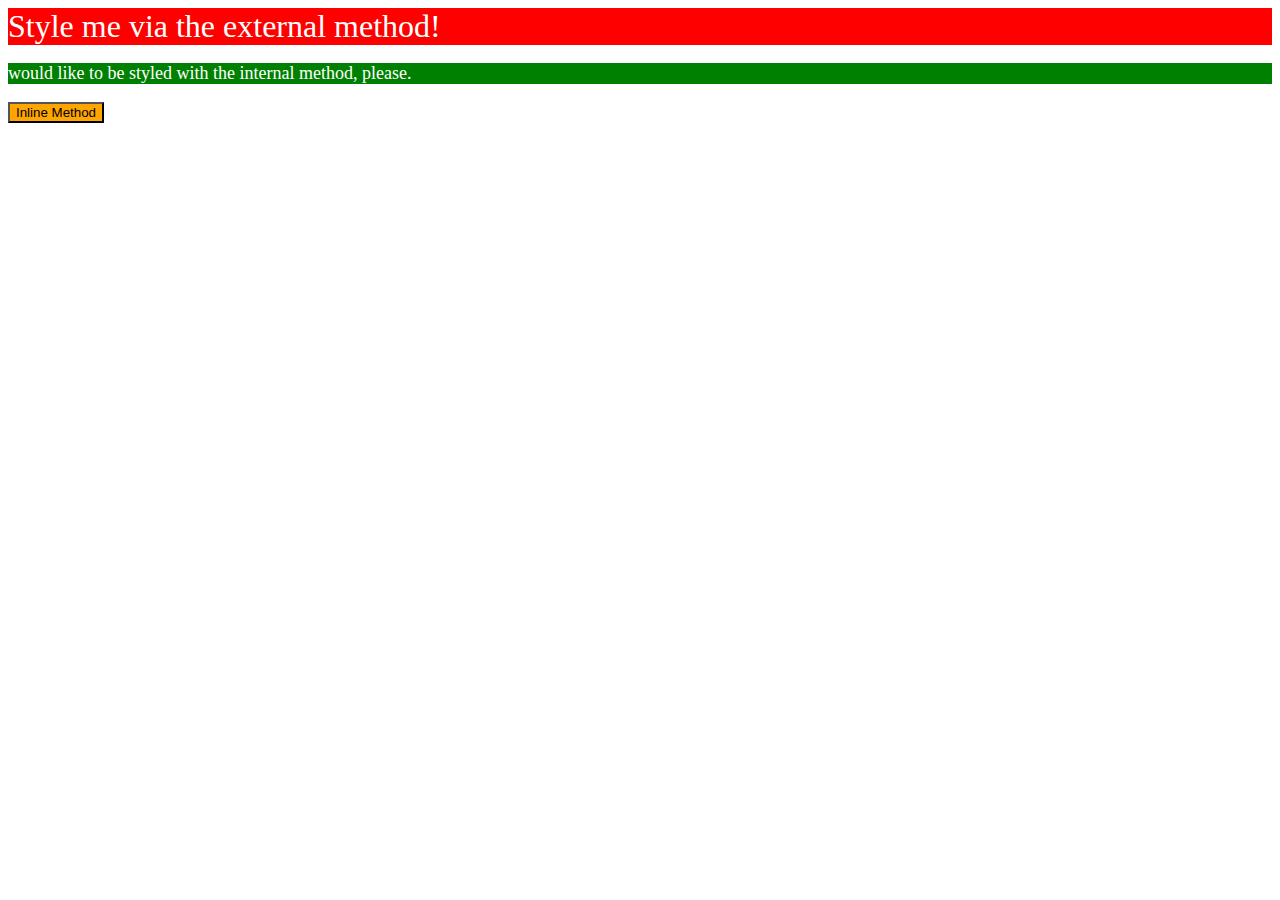
<file: foundations/intro-to-css/01-css-methods/index.html>
<!DOCTYPE html>
<html lang="en">
  <head>
    <meta charset="UTF-8">
    <meta http-equiv="X-UA-Compatible" content="IE=edge">
    <meta name="viewport" content="width=device-width, initial-scale=1.0">
    <link rel="stylesheet" href="style.css">
    <style>
      p{
        background-color: green;
        color: white;
        font-size: 18px;
      }
    </style>
    <title>Methods for Adding CSS</title>
  </head>
  <body>
    <div>Style me via the external method!</div>
      <p> would like to be styled with the internal method, please. </p>
    <button style="background-color: orange;">Inline Method</button>
  </body>
</html>
</file>
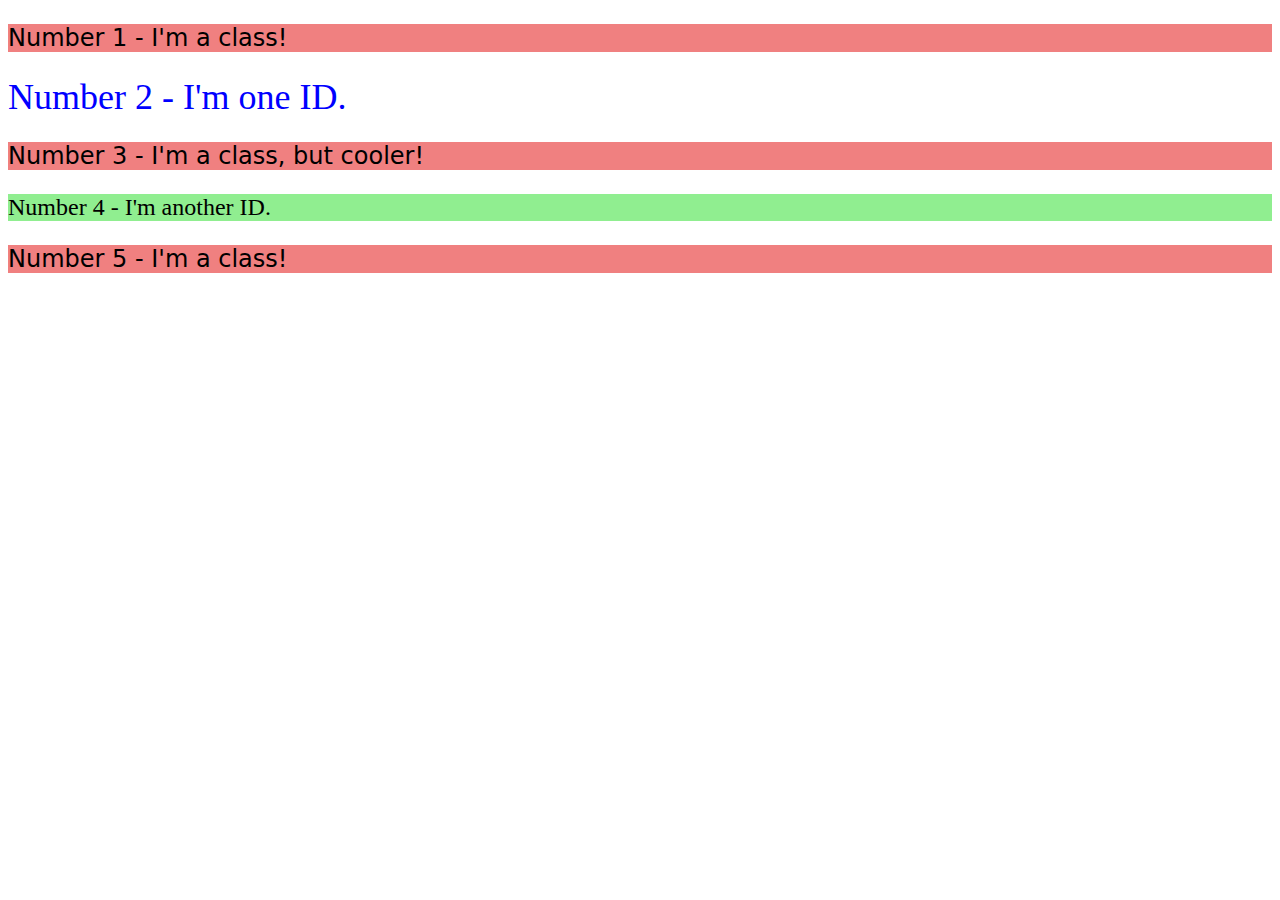
<file: foundations/intro-to-css/02-class-id-selectors/index.html>
<!DOCTYPE html>
<html lang="en">
  <head>
    <meta charset="UTF-8">
    <meta http-equiv="X-UA-Compatible" content="IE=edge">
    <meta name="viewport" content="width=device-width, initial-scale=1.0">
    <title>Class and ID Selectors</title>
    <link rel="stylesheet" href="style.css">
  </head>
  <body>
    <p class="p1">Number 1 - I'm a class!</p>
    <div id="div1">Number 2 - I'm one ID.</div>
    <p class="p3">Number 3 - I'm a class, but cooler!</p>
    <div id="div4">Number 4 - I'm another ID.</div>
    <p class="p5">Number 5 - I'm a class!</p>
  </body>
</html>
</file>
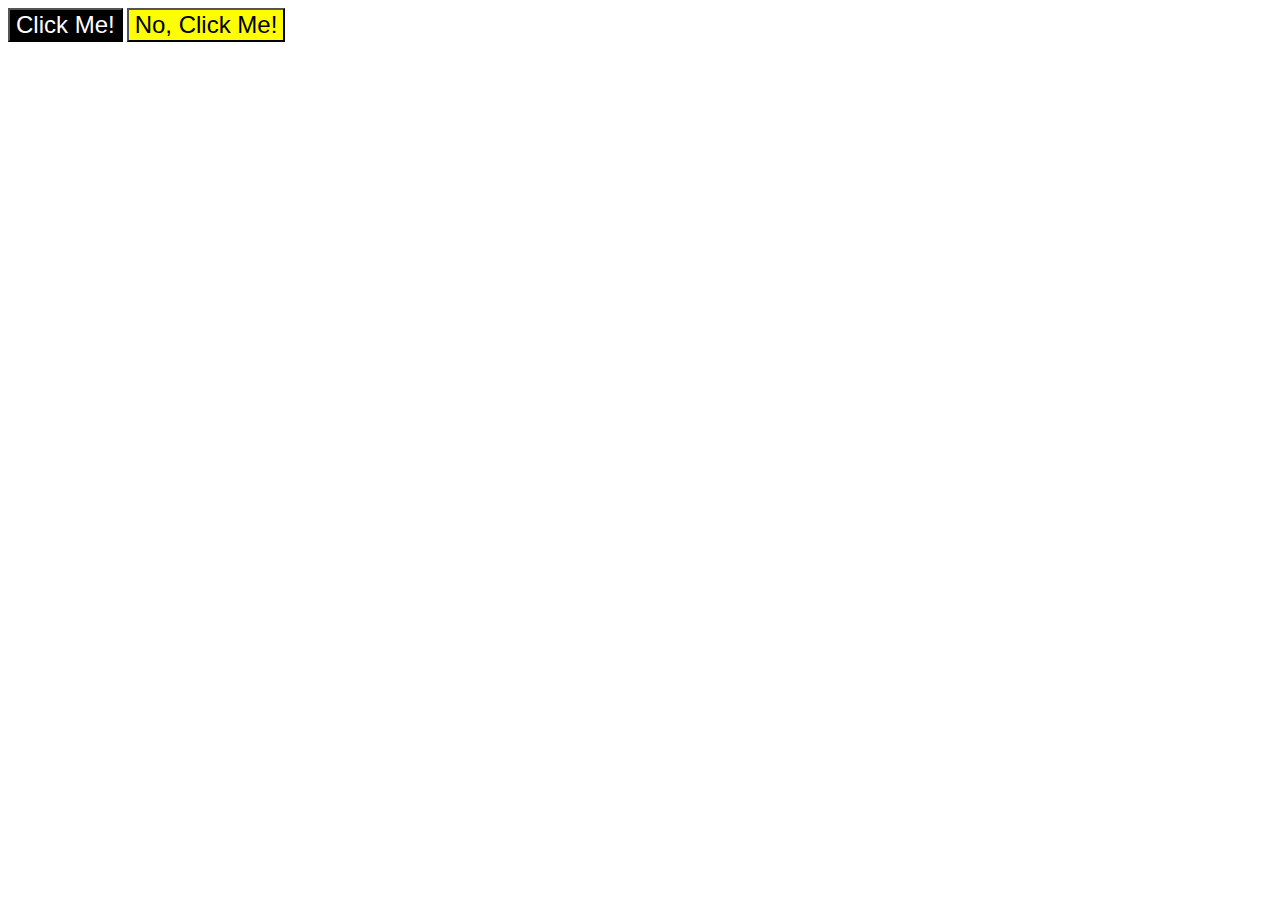
<file: foundations/intro-to-css/03-grouping-selectors/index.html>
<!DOCTYPE html>
<html lang="en">
  <head>
    <meta charset="UTF-8">
    <meta http-equiv="X-UA-Compatible" content="IE=edge">
    <meta name="viewport" content="width=device-width, initial-scale=1.0">
    <title>Grouping Selectors</title>
    <link rel="stylesheet" href="style.css">
  </head>
  <body>
    <button class="button1">Click Me!</button>
    <button class="button2">No, Click Me!</button>
  </body>
</html>
</file>
<file: foundations/intro-to-css/01-css-methods/style.css>
div {
  background-color: red;
  color: white;
  font-style: bold;
  font-size: 32px;
}
</file>
<file: foundations/intro-to-css/02-class-id-selectors/style.css>
.p1,.p3,.p5{
background-color: lightcoral;
font-family: "Verdana", "DejaVu Sans", "sans-serif";
font-size: 24px;
}

#div1{
  color: blue;
  font-size: 36px;
}
#div4{
  background-color: lightgreen;
  font-size: 24px;
}
</file>
<file: foundations/intro-to-css/03-grouping-selectors/style.css>
.button1{

  background-color: black;
  color: white;
}

.button2{
  background-color: yellow;
}

.button1,.button2{
  font-size: 24px;
  font-family: Helvetica, Times New Roman, sans-serif;
}
</file>
